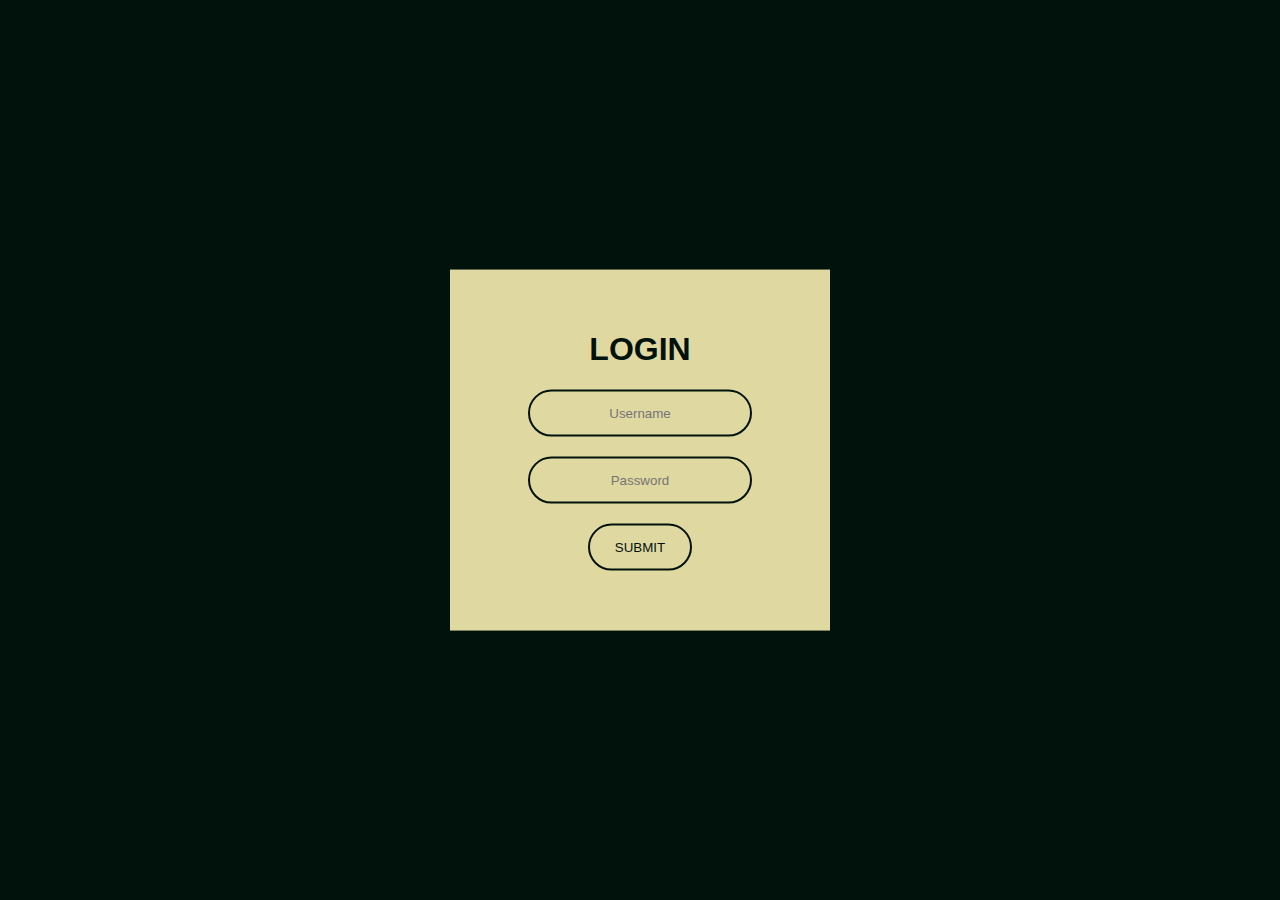
<file: login.html>
<!DOCTYPE html>
<html lang="en" dir="ltr">
  <head>
    <meta charset="utf-8">
    <title>Login Form</title>
    <link rel="stylesheet" href="res/css/login_style.css">
  </head>
  <body>
    <form class="box" action="index.html" method="post">
    <h1>Login</h1>
    <input type="text" name="username" placeholder="Username">
    <input type="password" name="password" placeholder="Password">
    <input type="submit" name="" value="Submit">
    </form>
  </body>
</html>
</file>
<file: res/css/login_style.css>
* {
  font-family: sans-serif;
}
body{
  margin: 0;
  padding: 0;
  background: #01120D;
}
.box{
  width: 300px;
  padding: 40px;
  position: absolute;
  top: 50%;
  left: 50%;
  transform: translate(-50%,-50%);
  background: #E0D8A1;
  text-align: center;

}
.box h1{
  color: #01120D;
  text-transform: uppercase;
  font-weigth: 500;

}
.box input[type = "text"], .box input[type="password"]{
  border:0;
  background:none;
  display:block;
  margin: 20px auto;
  text-align: center;
  border: 2px solid #01120D;
  padding: 14px 10px;
  width: 200px;
  outline:none;
  color:#8F8967;
  border-radius:24px;
  transition: 0.25s;
  display: flex;
}
.box input[type ="text"]:focus, .box input[type = "password"]:focus{
  width:280px;
  display: flex;
}
.box input[type="submit"]{
  text-transform: uppercase;
  border:0;
  background:none;
  display:block;
  margin:20px auto;
  text-align: center;
  border: 2px solid #01120D;
  padding:14px 25px;
  outline:none;
  color: #01120D;
  border-radius:24px;
  transition:0.25s;
  cursor:pointer;
  display: flex;
}
</file>
